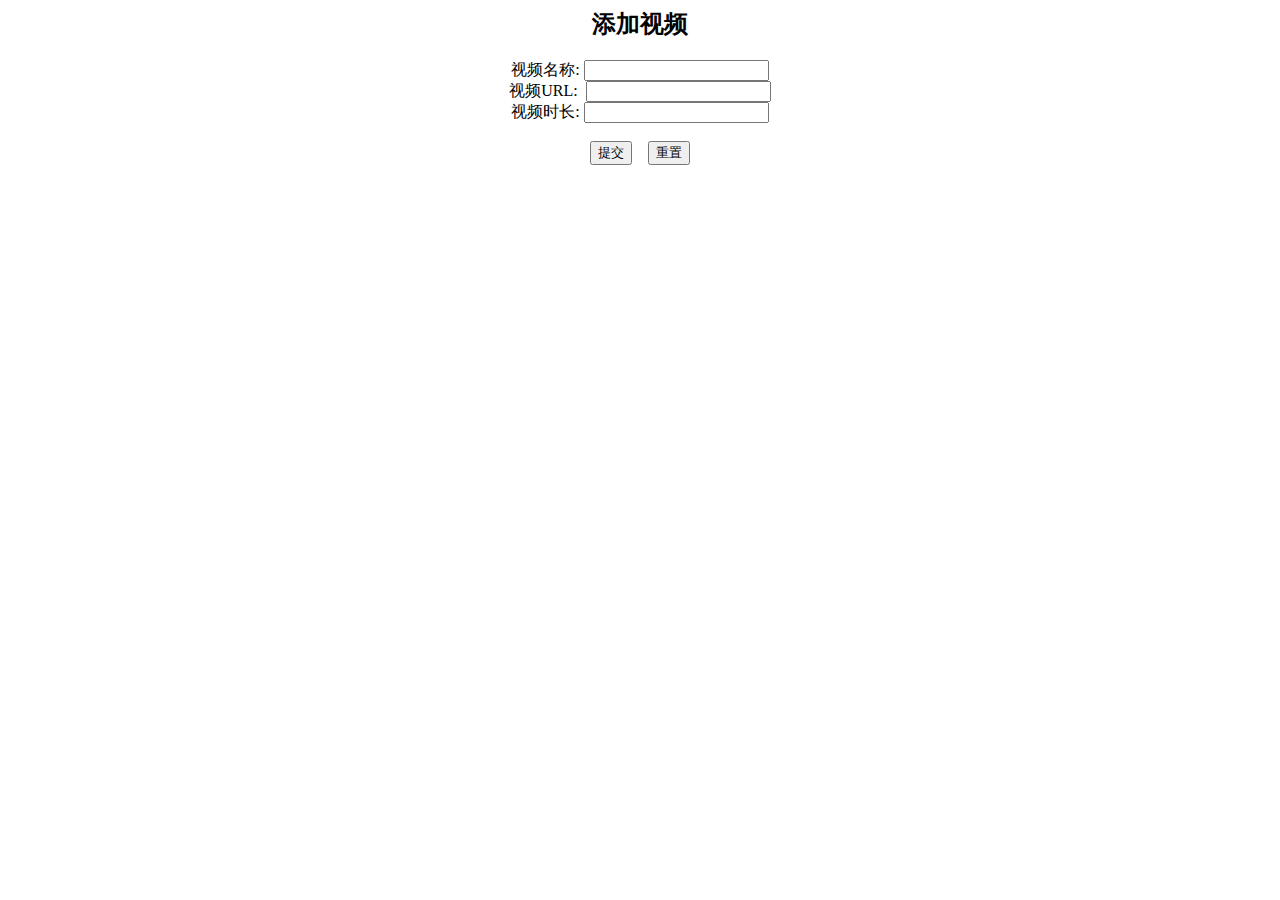
<file: youzuo_server/WebRoot/html/Default.html>
<!DOCTYPE HTML PUBLIC "-//W3C//DTD HTML 4.01 Transitional//EN">
<html>
	<head>
		<title>Default.html</title>

		<meta http-equiv="keywords" content="keyword1,keyword2,keyword3">
		<meta http-equiv="description" content="this is my page">
		<meta http-equiv="content-type" content="text/html; charset=UTF-8">

		<!--<link rel="stylesheet" type="text/css" href="./styles.css">-->

	</head>

	<body style="text-align:center">
		<h2>
			添加视频
		</h2>
		<p>
		<form action="MyServlet" method="get">视频名称: 
			<input type="text" id="title" name="title" />
			<br />
			视频URL:
			&nbsp;<input type="text" id="url" name="url" />
			<br />
			视频时长:
			<input type="text" id="time" name="time" />
			<br />
			<br />
			<input type="submit" value="提交" />
			&nbsp;&nbsp;
			<input type="reset" value="重置" />
		</form>
		</p>
		
	</body>
</html>
</file>
